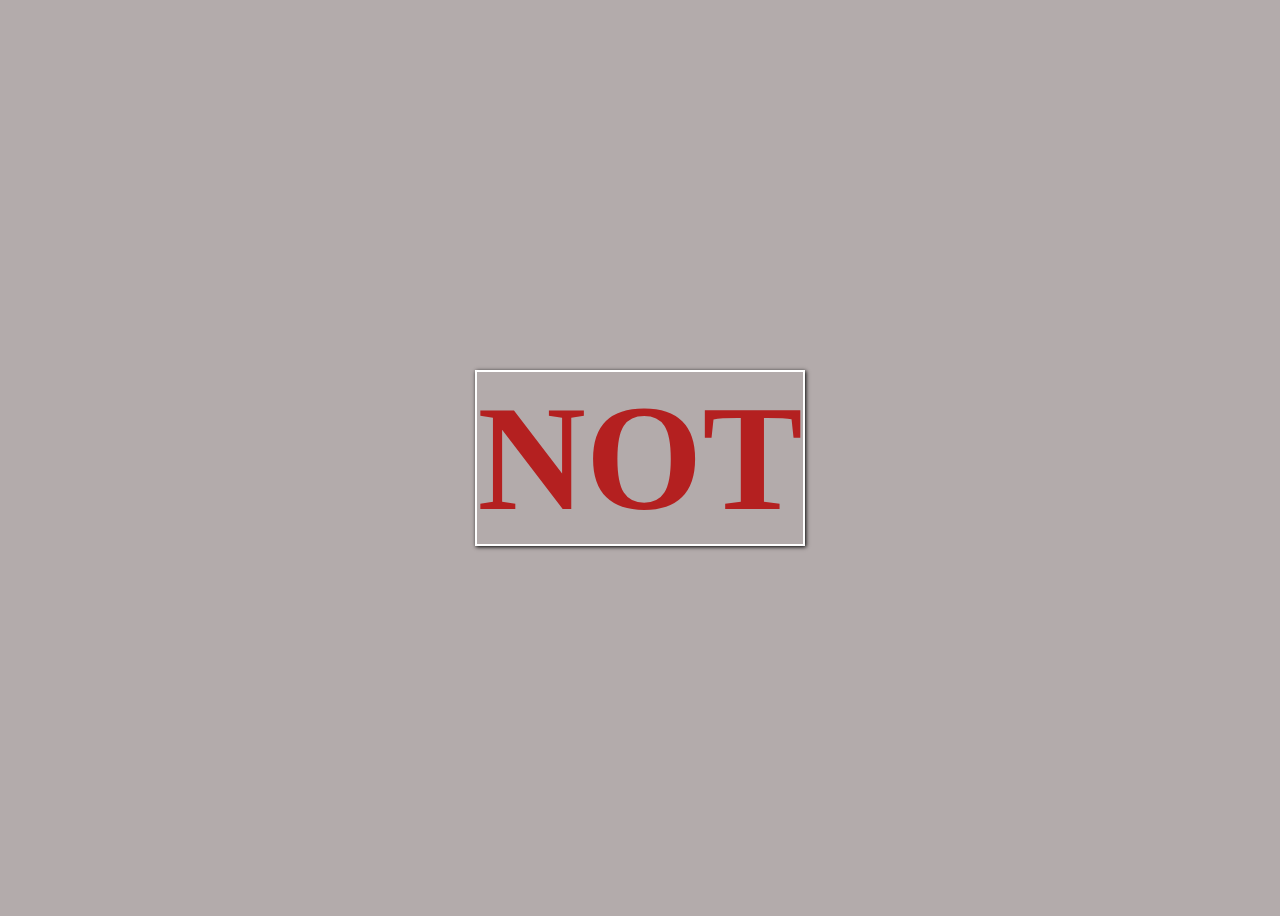
<file: index.html>
<!DOCTYPE html>
<html lang="en">
<head>
    <meta charset="UTF-8">
    <meta name="viewport" content="width=device-width, initial-scale=1.0">
    <title>Document</title>
    <link rel="stylesheet" href="css/home.css">
</head>
<body>
    
  <a href="home.html"   ><h1 id="display"></h1></a>
          


     


    <script  src="js/home.js" ></script>
</body>
</html>
</file>
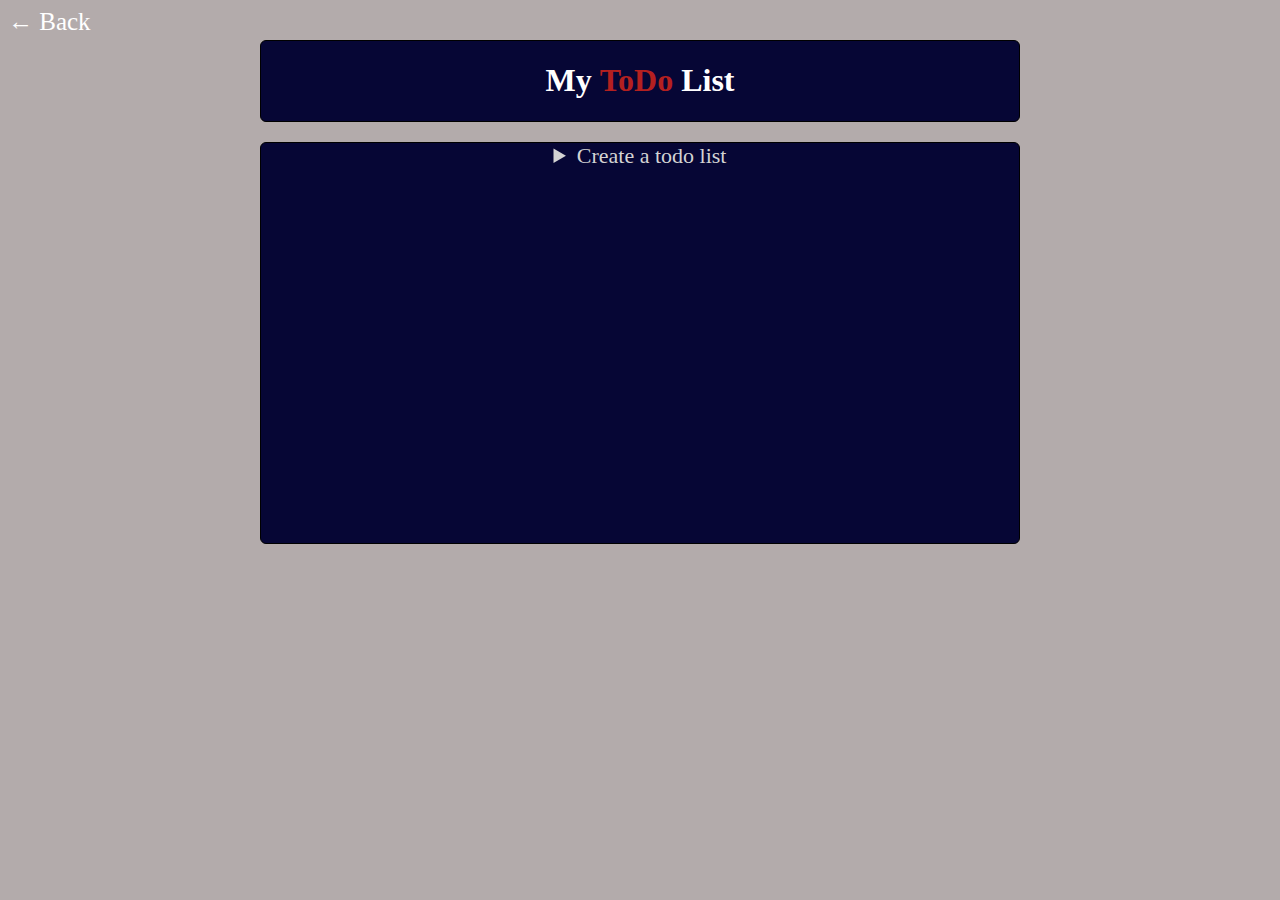
<file: home.html>
<!DOCTYPE html>
<html lang="en">
<head>
    <meta charset="UTF-8">
    <meta name="viewport" content="width=device-width, initial-scale=1.0">
    <title>Document</title>
    <link rel="stylesheet" href="css/index.css">
    <script  src="js/index.js" defer ></script>
</head>
<body>
    
       <a href="index.html">&leftarrow; Back</a>

       <section  id="container" >

              <div class="my-todo">

                     <h1>My <span  id="sep" >ToDo</span> List</h1>

              </div>
             
              <div class="content" >
                
                    <details style="cursor:pointer"  >
                             <summary   id="sum" >Create a todo list</summary> 
                             <form>
                                   <div>
                                           
                                          <label id="lab-1"  for="Agenda">Agenda</label>
                                          <input  type="text" id="agenda" name="Agenda" /><br><br>
                                          
                                          <label  for="Schedule-date">Schedule-Date</label>
                                          <input type="datetime-local" id="Schedule-date" name="Schedule-date" /><br><br>
                                                        
                                          
                                          <textarea   id="text"   style="outline:none"   rows="15" cols="70"></textarea>

                                   </div> 
                                   <div>
                                          <button type="submit" id="my-but"   class="btn">Add</button><br><br>
                                          <button type="submit" id="my-but-2" class="btn">View Schedules</button>
                                   </div>
                                 
                             </form>                
                       

                    </details>

                    
              </div>
       </section> 


       <div  id="alarm-dom"     class="alarm-area">
              <img  src="images/download-removebg-preview.png" width="30px" height="30px"  alt="bell" />
              <h2 id="alarm-h2"></h2>
              <audio  style="visibility:hidden"  loop    id="sound-dom"    controls  type="audio/mpeg"  >

                   <source  src="media/notification-7-158193.mp3" />
              </audio>   
       </div>


      
</body>
</html>
</file>
<file: css/home.css>
body{
    font-family: cursive;
    height:100vh;
    display:flex;
    justify-content: center;
    align-items: center;
    background-color: rgb(179, 171, 171);
     
}


a{

    text-decoration: none; 
    text-transform: uppercase;
    color:rgb(180, 32, 32);
    border:2px solid white;
    box-shadow: 1px 1px 4px black;
}


h1{
    margin:0px;
    font-size:150px;
}
</file>
<file: css/index.css>
body{
    background-color: rgb(179, 171, 171);

}









.my-todo{

    width:60%;
    margin:0px auto;
    text-align: center;
    border-radius: 6px;
    border: 1px solid black;
    background-color: rgb(6, 6, 53);
    color:white;
    margin-top: 4px;
    margin-bottom: 7px;
}

#sep{

    color:rgb(180, 32, 32);
    font-family: cursive;
}


#lab-1{
    margin-left:46px;
}


.content{

    width: 60%;
    margin: 0px auto;
    margin-top: 4px;
    text-align: center;
    border: 1px solid black;
    margin-top: 20px;
    height:400px;
    border-radius: 6px;
    background-color: rgb(6, 6, 53);
    color:lightgrey;
}
summary{

    font-size: 22px;
}

form{
    display:flex;
    margin-top: 20px;
    justify-content: space-evenly; 
    align-items: center;   
}

input{
    outline:none;
}

.btn{
    cursor:pointer;
}



.alarm-area{
     width:30%;
     height:70px;
     background-color: rgb(6, 6, 53);
     color:rgb(163, 159, 159);
     position:fixed;
     top:100px;
     border-radius: 8px;
     padding:0px 12px;
     display:none;
     cursor:pointer;
}


.alarm-area h2{

    margin: 0px;
    font-size: 18px;
    padding-top: 10px;
}

.alarm-area img{
    float:right;
}


.scheduleBut{

      background-color: rgb(4, 85, 4);
      color:white;
      border-radius: 4px;
      padding:5px;
      border:none;
      cursor:pointer;
}

.scheduleBut:hover{

     background-color: rgb(6, 6, 19);
     color:white;
}

.clear-all{

      background-color: red;
      color:white;
      border-radius: 4px;
      padding:5px;
      border:none;
      cursor:pointer;

}

a{

    font-size: 25px;
    color:white;
    text-decoration: none;
}
</file>
